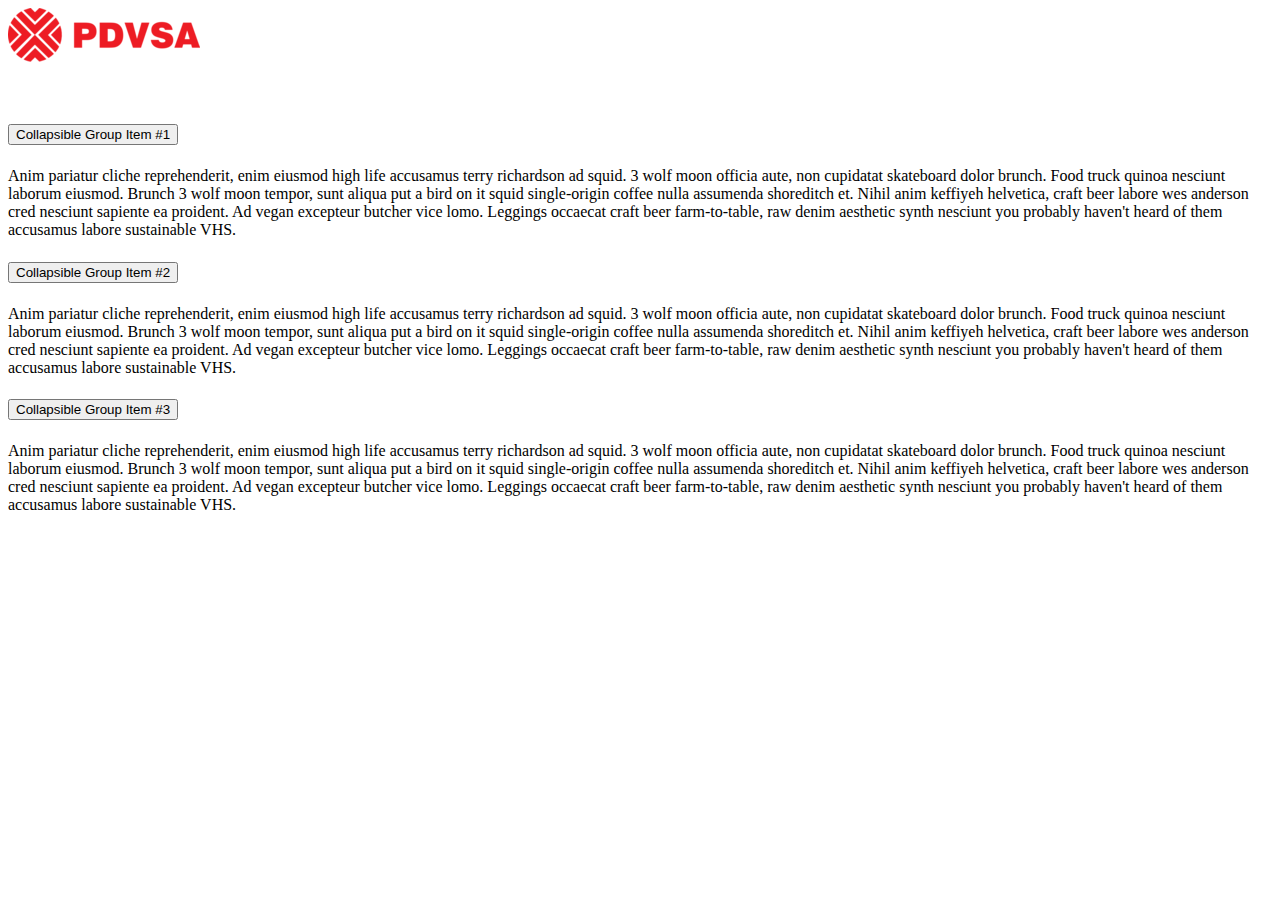
<file: alpuf.html>
<!DOCTYPE html>
<html lang="en">

<head>
    <meta charset="UTF-8">
    <meta http-equiv="X-UA-Compatible" content="IE=edge">
    <meta name="viewport" content="width=device-width, initial-scale=1.0">
    <link rel="stylesheet" href="https://cdn.jsdelivr.net/npm/bootstrap@4.1.3/dist/css/bootstrap.min.css"
        integrity="sha384-MCw98/SFnGE8fJT3GXwEOngsV7Zt27NXFoaoApmYm81iuXoPkFOJwJ8ERdknLPMO" crossorigin="anonymous">
    <title>Document</title>
</head>

<body>

    <nav class="navbar bg-body-tertiary">
        <div class="container-fluid">
            <a class="navbar-brand">
                <img src="./datosPozos/assets/pdvsa-logo.png" class="rounded mx-auto d-block" alt="" srcset="">
            </a>
        </div>
    </nav>
    <br>
    <br>
    <div class="container">
        <div class="accordion" id="accordionExample">
            <div class="card">
                <div class="card-header" id="headingOne">
                    <h5 class="mb-0">
                        <button class="btn btn-link" type="button" data-toggle="collapse" data-target="#collapseOne"
                            aria-expanded="true" aria-controls="collapseOne">
                            Collapsible Group Item #1
                        </button>
                    </h5>
                </div>

                <div id="collapseOne" class="collapse show" aria-labelledby="headingOne"
                    data-parent="#accordionExample">
                    <div class="card-body">
                        Anim pariatur cliche reprehenderit, enim eiusmod high life accusamus terry richardson ad squid.
                        3
                        wolf
                        moon officia aute, non cupidatat skateboard dolor brunch. Food truck quinoa nesciunt laborum
                        eiusmod.
                        Brunch 3 wolf moon tempor, sunt aliqua put a bird on it squid single-origin coffee nulla
                        assumenda
                        shoreditch et. Nihil anim keffiyeh helvetica, craft beer labore wes anderson cred nesciunt
                        sapiente
                        ea
                        proident. Ad vegan excepteur butcher vice lomo. Leggings occaecat craft beer farm-to-table, raw
                        denim
                        aesthetic synth nesciunt you probably haven't heard of them accusamus labore sustainable VHS.
                    </div>
                </div>
            </div>
            <div class="card">
                <div class="card-header" id="headingTwo">
                    <h5 class="mb-0">
                        <button class="btn btn-link collapsed" type="button" data-toggle="collapse"
                            data-target="#collapseTwo" aria-expanded="false" aria-controls="collapseTwo">
                            Collapsible Group Item #2
                        </button>
                    </h5>
                </div>
                <div id="collapseTwo" class="collapse" aria-labelledby="headingTwo" data-parent="#accordionExample">
                    <div class="card-body">
                        Anim pariatur cliche reprehenderit, enim eiusmod high life accusamus terry richardson ad squid.
                        3
                        wolf
                        moon officia aute, non cupidatat skateboard dolor brunch. Food truck quinoa nesciunt laborum
                        eiusmod.
                        Brunch 3 wolf moon tempor, sunt aliqua put a bird on it squid single-origin coffee nulla
                        assumenda
                        shoreditch et. Nihil anim keffiyeh helvetica, craft beer labore wes anderson cred nesciunt
                        sapiente
                        ea
                        proident. Ad vegan excepteur butcher vice lomo. Leggings occaecat craft beer farm-to-table, raw
                        denim
                        aesthetic synth nesciunt you probably haven't heard of them accusamus labore sustainable VHS.
                    </div>
                </div>
            </div>
            <div class="card">
                <div class="card-header" id="headingThree">
                    <h5 class="mb-0">
                        <button class="btn btn-link collapsed" type="button" data-toggle="collapse"
                            data-target="#collapseThree" aria-expanded="false" aria-controls="collapseThree">
                            Collapsible Group Item #3
                        </button>
                    </h5>
                </div>
                <div id="collapseThree" class="collapse" aria-labelledby="headingThree" data-parent="#accordionExample">
                    <div class="card-body">
                        Anim pariatur cliche reprehenderit, enim eiusmod high life accusamus terry richardson ad squid.
                        3
                        wolf
                        moon officia aute, non cupidatat skateboard dolor brunch. Food truck quinoa nesciunt laborum
                        eiusmod.
                        Brunch 3 wolf moon tempor, sunt aliqua put a bird on it squid single-origin coffee nulla
                        assumenda
                        shoreditch et. Nihil anim keffiyeh helvetica, craft beer labore wes anderson cred nesciunt
                        sapiente
                        ea
                        proident. Ad vegan excepteur butcher vice lomo. Leggings occaecat craft beer farm-to-table, raw
                        denim
                        aesthetic synth nesciunt you probably haven't heard of them accusamus labore sustainable VHS.
                    </div>
                </div>
            </div>
        </div>
    </div>





    <script src="https://code.jquery.com/jquery-3.3.1.slim.min.js"
        integrity="sha384-q8i/X+965DzO0rT7abK41JStQIAqVgRVzpbzo5smXKp4YfRvH+8abtTE1Pi6jizo"
        crossorigin="anonymous"></script>
    <script src="https://cdn.jsdelivr.net/npm/popper.js@1.14.3/dist/umd/popper.min.js"
        integrity="sha384-ZMP7rVo3mIykV+2+9J3UJ46jBk0WLaUAdn689aCwoqbBJiSnjAK/l8WvCWPIPm49"
        crossorigin="anonymous"></script>
    <script src="https://cdn.jsdelivr.net/npm/bootstrap@4.1.3/dist/js/bootstrap.min.js"
        integrity="sha384-ChfqqxuZUCnJSK3+MXmPNIyE6ZbWh2IMqE241rYiqJxyMiZ6OW/JmZQ5stwEULTy"
        crossorigin="anonymous"></script>
</body>

</html>
</file>
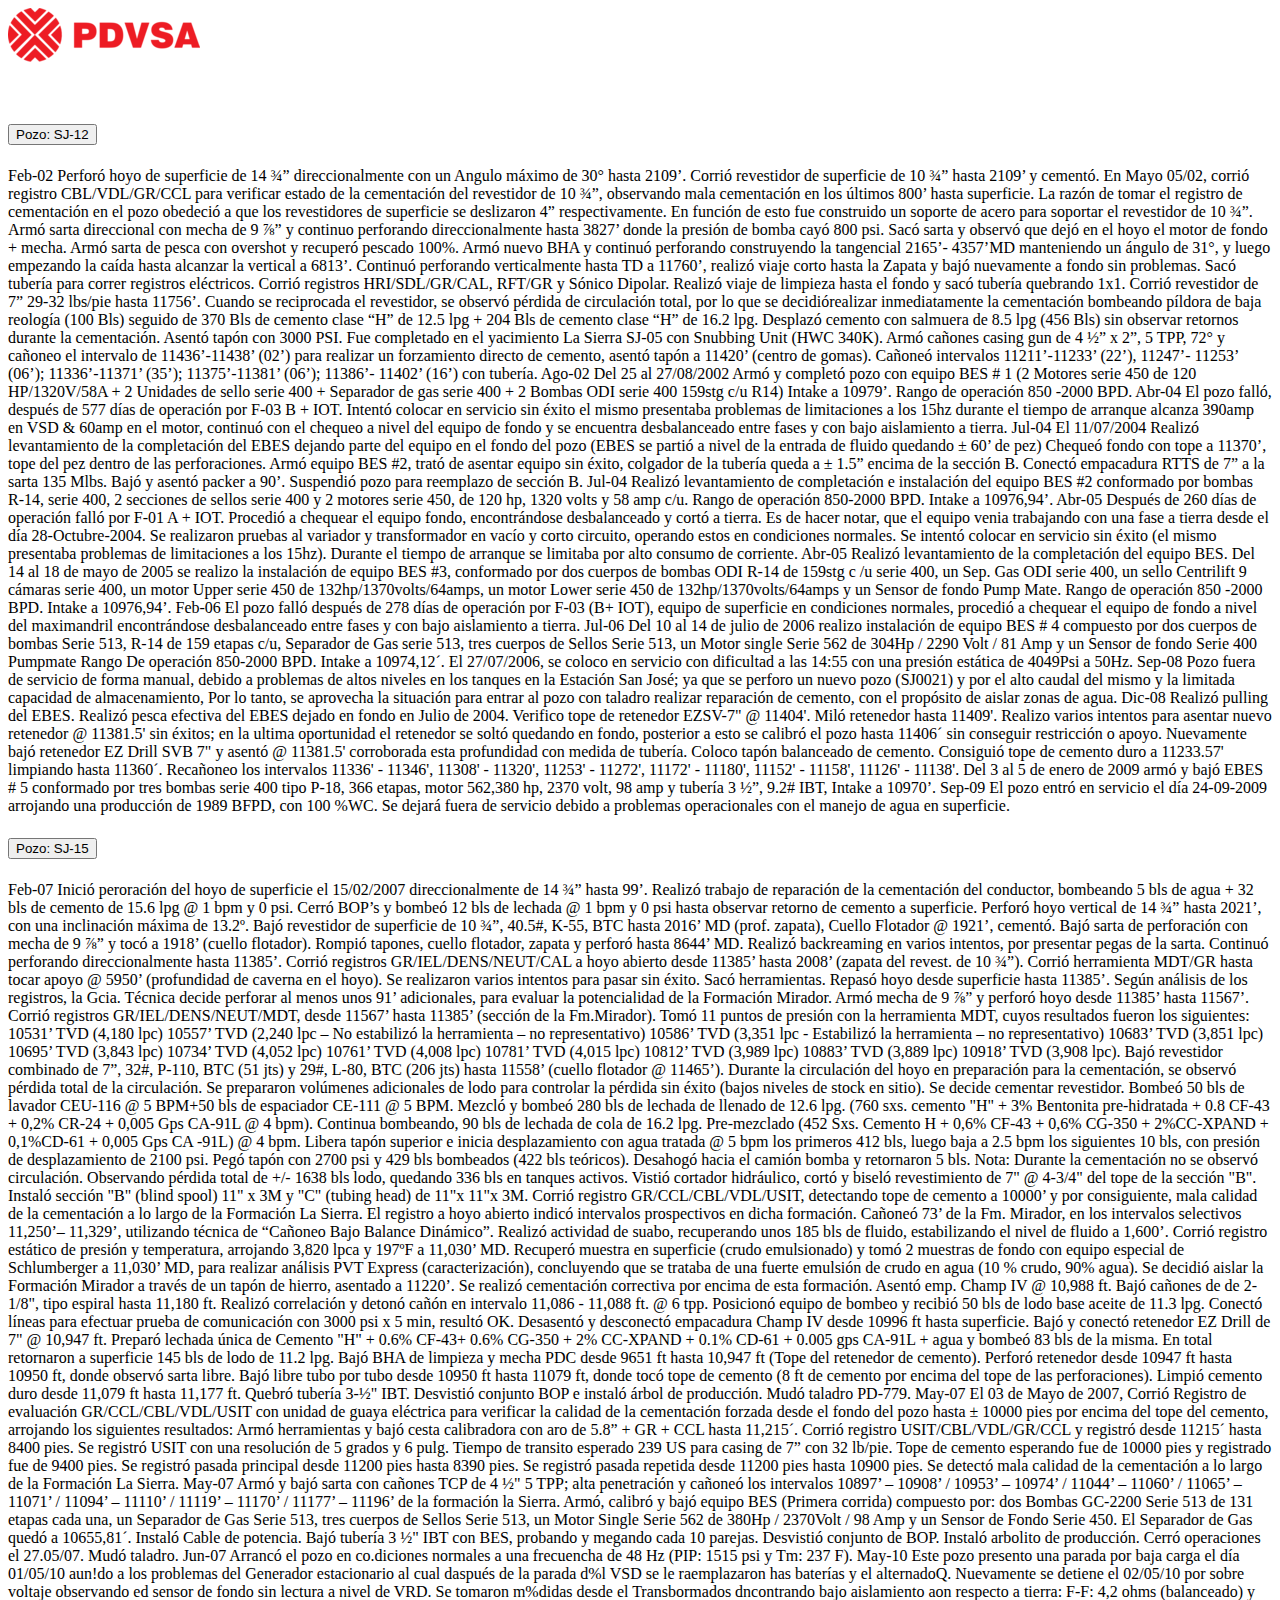
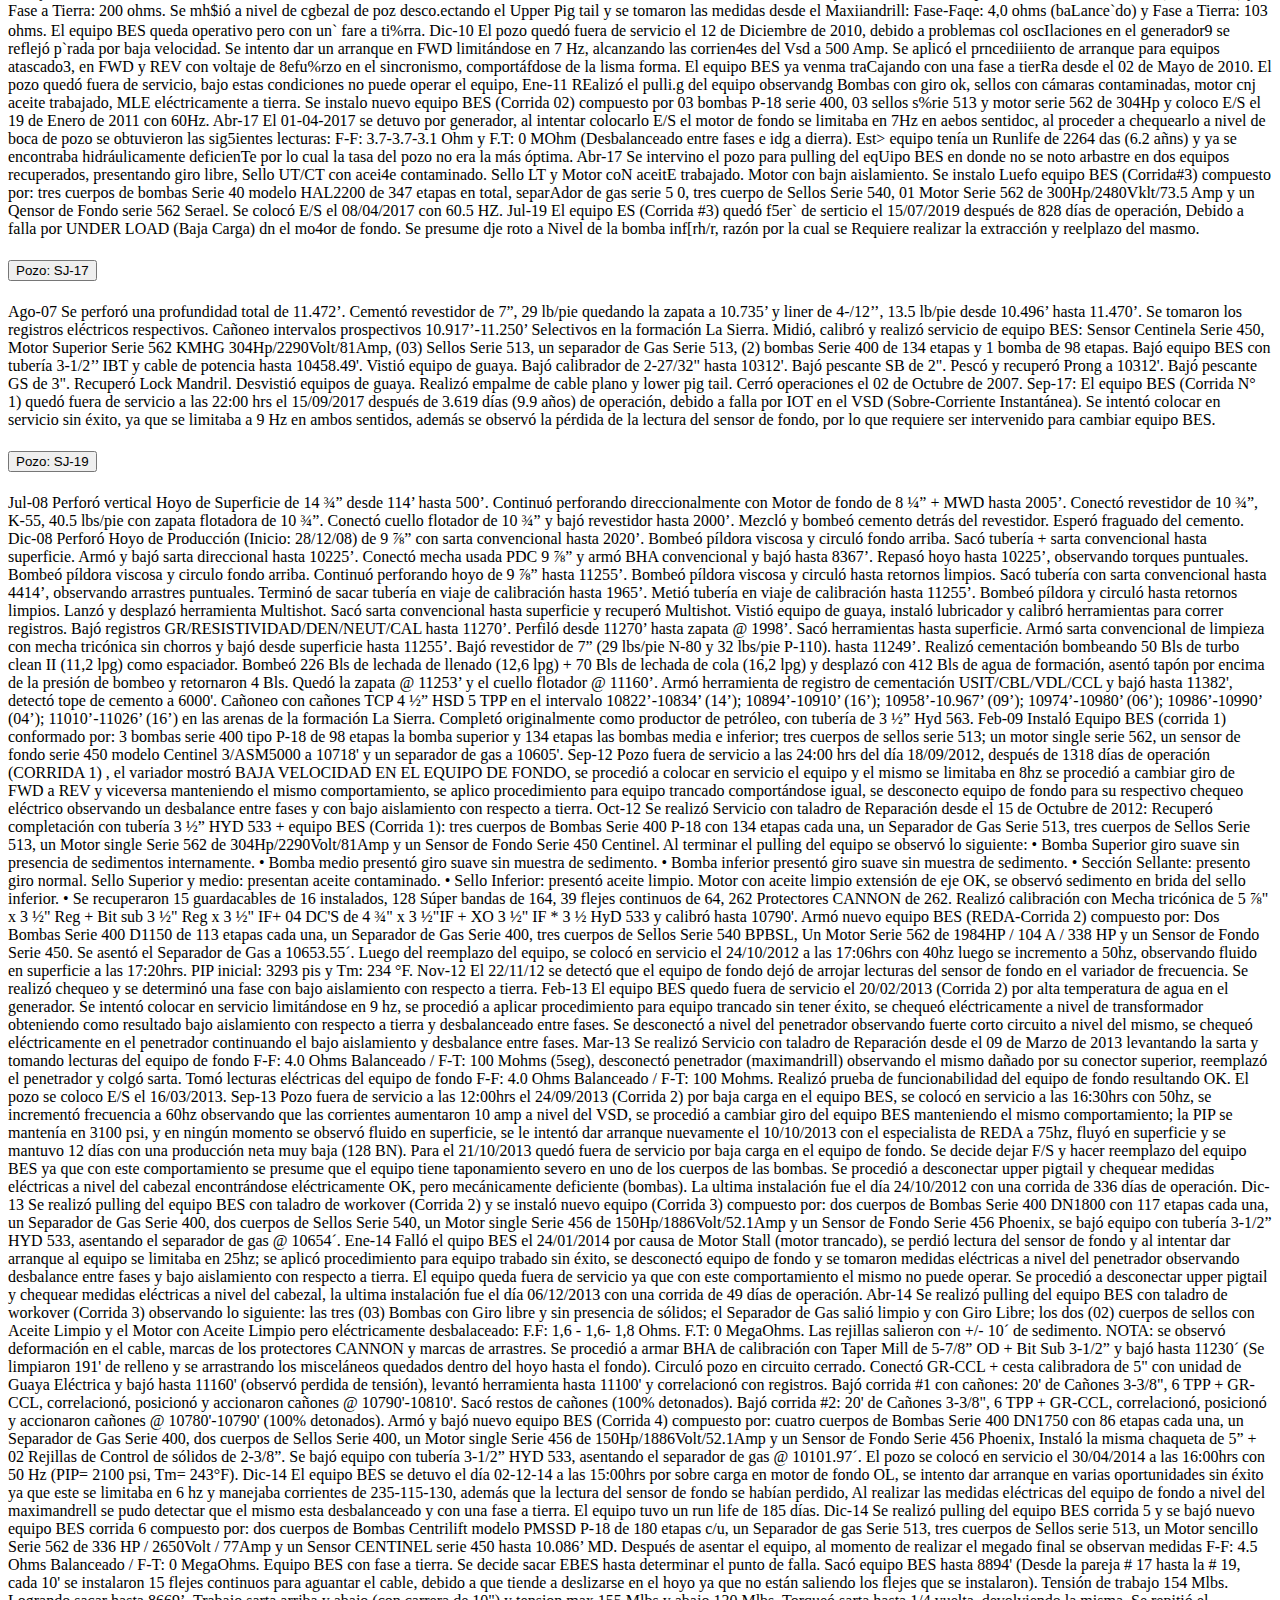
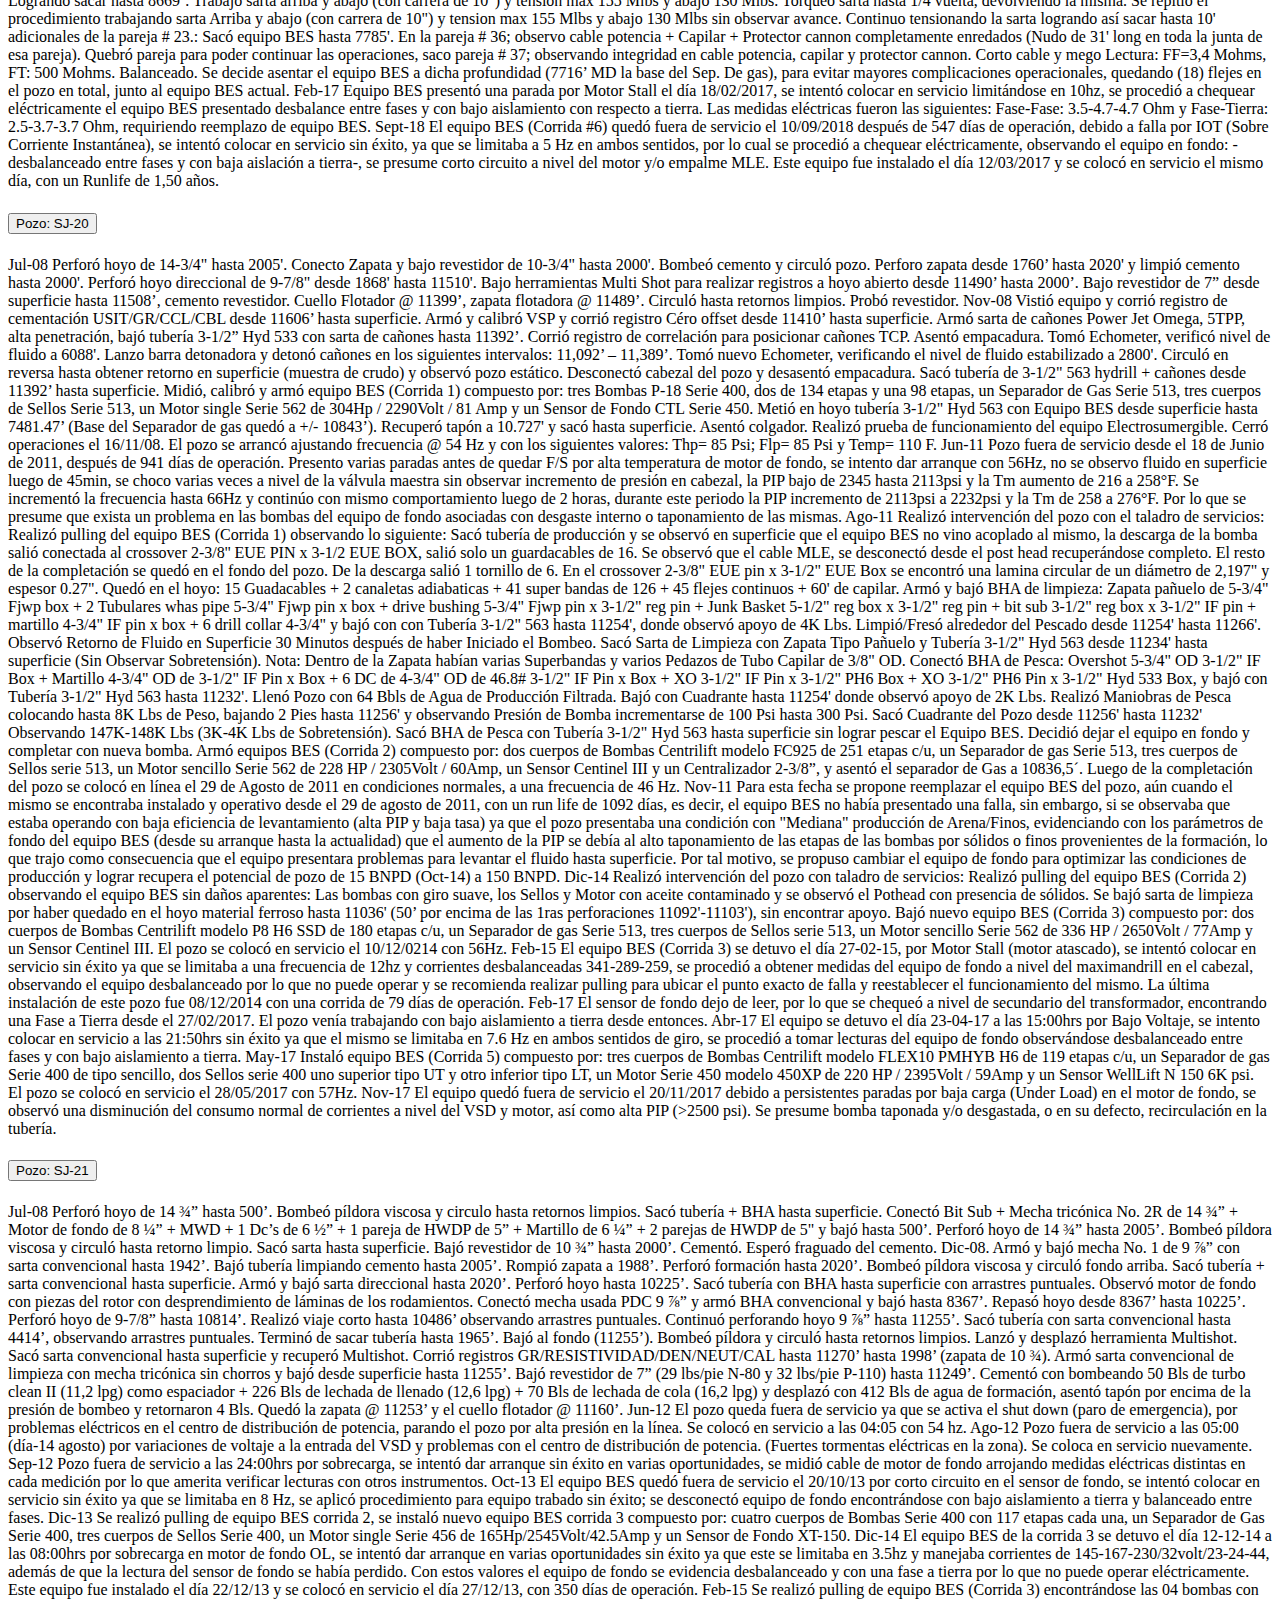
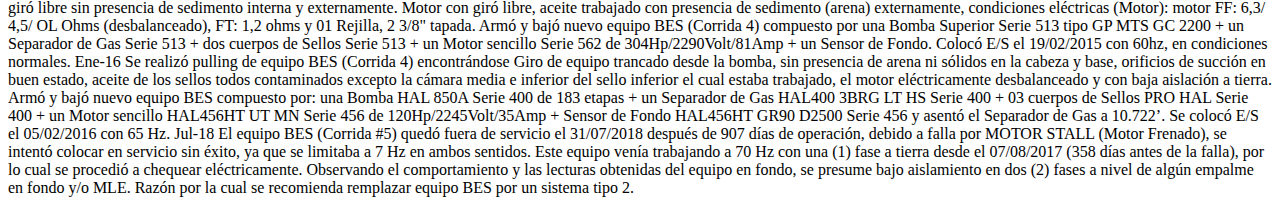
<file: sanjose.html>
<!DOCTYPE html>
<html lang="en">

<head>
    <meta charset="UTF-8">
    <meta http-equiv="X-UA-Compatible" content="IE=edge">
    <meta name="viewport" content="width=device-width, initial-scale=1.0">
    <link rel="stylesheet" href="https://cdn.jsdelivr.net/npm/bootstrap@4.1.3/dist/css/bootstrap.min.css"
        integrity="sha384-MCw98/SFnGE8fJT3GXwEOngsV7Zt27NXFoaoApmYm81iuXoPkFOJwJ8ERdknLPMO" crossorigin="anonymous">
    <title>San José</title>
</head>

<body>

    <nav class="navbar bg-body-tertiary">
        <div class="container-fluid">
            <a class="navbar-brand" href="index.php">
                <img src="./datosPozos/assets/pdvsa-logo.png" class="rounded mx-auto d-block" alt="" srcset="">
            </a>
        </div>
    </nav>
    <br>
    <br>
    <div class="container">
        <div class="accordion" id="accordionExample">
            <div class="card">
                <div class="card-header" id="headingOne">
                    <h5 class="mb-0">
                        <button class="btn btn-link" type="button" data-toggle="collapse" data-target="#collapseOne"
                            aria-expanded="true" aria-controls="collapseOne">
                            Pozo: SJ-12
                        </button>
                    </h5>
                </div>

                <div id="collapseOne" class="collapse show" aria-labelledby="headingOne"
                    data-parent="#accordionExample">
                    <div class="card-body">
                        Feb-02 Perforó hoyo de superficie de 14 ¾” direccionalmente con un Angulo máximo de 30° hasta
                        2109’. Corrió revestidor
                        de superficie de 10 ¾” hasta 2109’ y cementó. En Mayo 05/02, corrió registro CBL/VDL/GR/CCL para
                        verificar estado de la
                        cementación del revestidor de 10 ¾”, observando mala cementación en los últimos 800’ hasta
                        superficie. La razón de tomar
                        el registro de cementación en el pozo obedeció a que los revestidores de superficie se
                        deslizaron 4” respectivamente. En
                        función de esto fue construido un soporte de acero para soportar el revestidor de 10 ¾”. Armó
                        sarta direccional con
                        mecha de 9 ⅞” y continuo perforando direccionalmente hasta 3827’ donde la presión de bomba cayó
                        800 psi. Sacó sarta y
                        observó que dejó en el hoyo el motor de fondo + mecha. Armó sarta de pesca con overshot y
                        recuperó pescado 100%. Armó
                        nuevo BHA y continuó perforando construyendo la tangencial 2165’- 4357’MD manteniendo un ángulo
                        de 31°, y luego
                        empezando la caída hasta alcanzar la vertical a 6813’. Continuó perforando verticalmente hasta
                        TD a 11760’, realizó
                        viaje corto hasta la Zapata y bajó nuevamente a fondo sin problemas. Sacó tubería para correr
                        registros eléctricos.
                        Corrió registros HRI/SDL/GR/CAL, RFT/GR y Sónico Dipolar. Realizó viaje de limpieza hasta el
                        fondo y sacó tubería
                        quebrando 1x1. Corrió revestidor de 7” 29-32 lbs/pie hasta 11756’. Cuando se reciprocada el
                        revestidor, se observó
                        pérdida de circulación total, por lo que se decidiórealizar inmediatamente la cementación
                        bombeando píldora de baja reología (100 Bls) seguido de 370 Bls de cemento clase
                        “H” de 12.5 lpg + 204 Bls de cemento clase “H” de 16.2 lpg. Desplazó cemento con salmuera de 8.5
                        lpg (456 Bls) sin
                        observar retornos durante la cementación. Asentó tapón con 3000 PSI. Fue completado en el
                        yacimiento La Sierra SJ-05 con
                        Snubbing Unit (HWC 340K). Armó cañones casing gun de 4 ½” x 2”, 5 TPP, 72° y cañoneo el
                        intervalo de 11436’-11438’ (02’)
                        para realizar un forzamiento directo de cemento, asentó tapón a 11420’ (centro de gomas).
                        Cañoneó intervalos
                        11211’-11233’ (22’), 11247’- 11253’ (06’); 11336’-11371’ (35’); 11375’-11381’ (06’); 11386’-
                        11402’ (16’) con tubería.

                        Ago-02 Del 25 al 27/08/2002 Armó y completó pozo con equipo BES # 1 (2 Motores serie 450 de 120
                        HP/1320V/58A + 2
                        Unidades de sello serie 400 + Separador de gas serie 400 + 2 Bombas ODI serie 400 159stg c/u
                        R14) Intake a 10979’. Rango
                        de operación 850 -2000 BPD.

                        Abr-04 El pozo falló, después de 577 días de operación por F-03 B + IOT. Intentó colocar en
                        servicio sin éxito el mismo
                        presentaba problemas de limitaciones a los 15hz durante el tiempo de arranque alcanza 390amp en
                        VSD & 60amp en el motor,
                        continuó con el chequeo a nivel del equipo de fondo y se encuentra desbalanceado entre fases y
                        con bajo aislamiento a
                        tierra.

                        Jul-04 El 11/07/2004 Realizó levantamiento de la completación del EBES dejando parte del equipo
                        en el fondo del pozo
                        (EBES se partió a nivel de la entrada de fluido quedando ± 60’ de pez) Chequeó fondo con tope a
                        11370’, tope del pez
                        dentro de las perforaciones. Armó equipo BES #2, trató de asentar equipo sin éxito, colgador de
                        la tubería queda a ±
                        1.5” encima de la sección B. Conectó empacadura RTTS de 7” a la sarta 135 Mlbs. Bajó y asentó
                        packer a 90’. Suspendió
                        pozo para reemplazo de sección B.

                        Jul-04 Realizó levantamiento de completación e instalación del equipo BES #2 conformado por
                        bombas R-14, serie 400, 2
                        secciones de sellos serie 400 y 2 motores serie 450, de 120 hp, 1320 volts y 58 amp c/u. Rango
                        de operación 850-2000
                        BPD. Intake a 10976,94’.

                        Abr-05 Después de 260 días de operación falló por F-01 A + IOT. Procedió a chequear el equipo
                        fondo, encontrándose
                        desbalanceado y cortó a tierra. Es de hacer notar, que el equipo venia trabajando con una fase a
                        tierra desde el día 28-Octubre-2004. Se realizaron pruebas al variador y
                        transformador en vacío y corto circuito, operando estos en condiciones normales. Se intentó
                        colocar en servicio sin
                        éxito (el mismo presentaba problemas de limitaciones a los 15hz). Durante el tiempo de arranque
                        se limitaba por alto
                        consumo de corriente.

                        Abr-05 Realizó levantamiento de la completación del equipo BES. Del 14 al 18 de mayo de 2005 se
                        realizo la instalación
                        de equipo BES #3, conformado por dos cuerpos de bombas ODI R-14 de 159stg c /u serie 400, un
                        Sep. Gas ODI serie 400, un
                        sello Centrilift 9 cámaras serie 400, un motor Upper serie 450 de 132hp/1370volts/64amps, un
                        motor Lower serie 450 de
                        132hp/1370volts/64amps y un Sensor de fondo Pump Mate. Rango de operación 850 -2000 BPD. Intake
                        a 10976,94’.

                        Feb-06 El pozo falló después de 278 días de operación por F-03 (B+ IOT), equipo de superficie en
                        condiciones normales,
                        procedió a chequear el equipo de fondo a nivel del maximandril encontrándose desbalanceado entre
                        fases y con bajo
                        aislamiento a tierra.

                        Jul-06 Del 10 al 14 de julio de 2006 realizo instalación de equipo BES # 4 compuesto por dos
                        cuerpos de bombas Serie
                        513, R-14 de 159 etapas c/u, Separador de Gas serie 513, tres cuerpos de Sellos Serie 513, un
                        Motor single Serie 562 de
                        304Hp / 2290 Volt / 81 Amp y un Sensor de fondo Serie 400 Pumpmate Rango De operación 850-2000
                        BPD. Intake a 10974,12´.
                        El 27/07/2006, se coloco en servicio con dificultad a las 14:55 con una presión estática de
                        4049Psi a 50Hz.

                        Sep-08 Pozo fuera de servicio de forma manual, debido a problemas de altos niveles en los
                        tanques en la Estación San
                        José; ya que se perforo un nuevo pozo (SJ0021) y por el alto caudal del mismo y la limitada
                        capacidad de almacenamiento,
                        Por lo tanto, se aprovecha la situación para entrar al pozo con taladro realizar reparación de
                        cemento, con el propósito
                        de aislar zonas de agua.

                        Dic-08 Realizó pulling del EBES. Realizó pesca efectiva del EBES dejado en fondo en Julio de
                        2004. Verifico tope de
                        retenedor EZSV-7" @ 11404'. Miló retenedor hasta 11409'. Realizo varios intentos para asentar
                        nuevo retenedor @ 11381.5'
                        sin éxitos; en la ultima oportunidad el retenedor se soltó quedando en fondo, posterior a esto
                        se calibró el pozo hasta
                        11406´ sin conseguir restricción o apoyo. Nuevamente bajó retenedor EZ Drill SVB 7" y asentó @
                        11381.5' corroborada esta profundidad con medida de tubería. Coloco tapón balanceado de cemento.
                        Consiguió
                        tope de cemento duro a 11233.57' limpiando hasta 11360´. Recañoneo los intervalos 11336' -
                        11346', 11308' - 11320',
                        11253' - 11272', 11172' - 11180', 11152' - 11158', 11126' - 11138'. Del 3 al 5 de enero de 2009
                        armó y bajó EBES # 5
                        conformado por tres bombas serie 400 tipo P-18, 366 etapas, motor 562,380 hp, 2370 volt, 98 amp
                        y tubería 3 ½”, 9.2#
                        IBT, Intake a 10970’.

                        Sep-09 El pozo entró en servicio el día 24-09-2009 arrojando una producción de 1989 BFPD, con
                        100 %WC. Se dejará fuera
                        de servicio debido a problemas operacionales con el manejo de agua en superficie.

                    </div>
                </div>
            </div>
            <div class="card">
                <div class="card-header" id="headingTwo">
                    <h5 class="mb-0">
                        <button class="btn btn-link collapsed" type="button" data-toggle="collapse"
                            data-target="#collapseTwo" aria-expanded="false" aria-controls="collapseTwo">
                            Pozo: SJ-15
                        </button>
                    </h5>
                </div>
                <div id="collapseTwo" class="collapse" aria-labelledby="headingTwo" data-parent="#accordionExample">
                    <div class="card-body">
                        Feb-07 Inició peroración del hoyo de superficie el 15/02/2007 direccionalmente de 14 ¾” hasta
                        99’. Realizó trabajo de
                        reparación de la cementación del conductor, bombeando 5 bls de agua + 32 bls de cemento de 15.6
                        lpg @ 1 bpm y 0 psi.
                        Cerró BOP’s y bombeó 12 bls de lechada @ 1 bpm y 0 psi hasta observar retorno de cemento a
                        superficie. Perforó hoyo
                        vertical de 14 ¾” hasta 2021’, con una inclinación máxima de 13.2º. Bajó revestidor de
                        superficie de 10 ¾”, 40.5#, K-55,
                        BTC hasta 2016’ MD (prof. zapata), Cuello Flotador @ 1921’, cementó.

                        Bajó sarta de perforación con mecha de 9 ⅞” y tocó a 1918’ (cuello flotador). Rompió tapones,
                        cuello flotador, zapata y
                        perforó hasta 8644’ MD. Realizó backreaming en varios intentos, por presentar pegas de la sarta.
                        Continuó perforando
                        direccionalmente hasta 11385’. Corrió registros GR/IEL/DENS/NEUT/CAL a hoyo abierto desde 11385’
                        hasta 2008’ (zapata del
                        revest. de 10 ¾”). Corrió herramienta MDT/GR hasta tocar apoyo @ 5950’ (profundidad de caverna
                        en el hoyo). Se
                        realizaron varios intentos para pasar sin éxito. Sacó herramientas. Repasó hoyo desde superficie
                        hasta 11385’. Según
                        análisis de los registros, la Gcia. Técnica decide perforar al menos unos 91’ adicionales, para
                        evaluar la potencialidad
                        de la Formación Mirador. Armó mecha de 9 ⅞” y perforó hoyo desde 11385’ hasta 11567’. Corrió
                        registros
                        GR/IEL/DENS/NEUT/MDT, desde 11567’ hasta 11385’ (sección de la Fm.Mirador). Tomó 11 puntos de
                        presión con la herramienta
                        MDT, cuyos resultados fueron los siguientes:
                        10531’ TVD (4,180 lpc)

                        10557’ TVD (2,240 lpc – No estabilizó la herramienta – no representativo)

                        10586’ TVD (3,351 lpc - Estabilizó la herramienta – no representativo)

                        10683’ TVD (3,851 lpc)

                        10695’ TVD (3,843 lpc)

                        10734’ TVD (4,052 lpc)

                        10761’ TVD (4,008 lpc)

                        10781’ TVD (4,015 lpc)

                        10812’ TVD (3,989 lpc)

                        10883’ TVD (3,889 lpc)

                        10918’ TVD (3,908 lpc).

                        Bajó revestidor combinado de 7”, 32#, P-110, BTC (51 jts) y 29#, L-80, BTC (206 jts) hasta
                        11558’ (cuello flotador @
                        11465’). Durante la circulación del hoyo en preparación para la cementación, se observó pérdida
                        total de la circulación.
                        Se prepararon volúmenes adicionales de lodo para controlar la pérdida sin éxito (bajos niveles
                        de stock en sitio). Se
                        decide cementar revestidor. Bombeó 50 bls de lavador CEU-116 @ 5 BPM+50 bls de espaciador CE-111
                        @ 5 BPM. Mezcló y
                        bombeó 280 bls de lechada de llenado de 12.6 lpg. (760 sxs. cemento "H" + 3% Bentonita
                        pre-hidratada + 0.8 CF-43 + 0,2%
                        CR-24 + 0,005 Gps CA-91L @ 4 bpm). Continua bombeando, 90 bls de lechada de cola de 16.2 lpg.
                        Pre-mezclado (452 Sxs.
                        Cemento H + 0,6% CF-43 + 0,6% CG-350 + 2%CC-XPAND + 0,1%CD-61 + 0,005 Gps CA -91L) @ 4 bpm.
                        Libera tapón superior e
                        inicia desplazamiento con agua tratada @ 5 bpm los primeros 412 bls, luego baja a 2.5 bpm los
                        siguientes 10 bls, con
                        presión de desplazamiento de 2100 psi. Pegó tapón con 2700 psi y 429 bls bombeados (422 bls
                        teóricos). Desahogó hacia el
                        camión bomba y retornaron 5 bls. Nota: Durante la cementación no se observó circulación.
                        Observando pérdida total de +/-
                        1638 bls lodo, quedando 336 bls en tanques activos. Vistió cortador hidráulico, cortó y biseló
                        revestimiento de 7" @
                        4-3/4" del tope de la sección "B". Instaló sección "B" (blind spool) 11" x 3M y "C" (tubing
                        head) de 11"x 11"x 3M.
                        Corrió registro GR/CCL/CBL/VDL/USIT, detectando tope de cemento a 10000’ y por consiguiente,
                        mala calidad de la
                        cementación a lo largo de la Formación La Sierra. El registro a hoyo abierto indicó intervalos
                        prospectivos en dicha
                        formación. Cañoneó 73’ de la Fm. Mirador, en los intervalos selectivos 11,250’– 11,329’,
                        utilizando técnica de “Cañoneo
                        Bajo Balance Dinámico”. Realizó actividad de suabo, recuperando unos 185 bls de fluido,
                        estabilizando el nivel de fluido
                        a 1,600’. Corrió registro estático de presión y temperatura, arrojando 3,820 lpca y 197ºF a
                        11,030’ MD. Recuperó muestra
                        en superficie (crudo emulsionado) y tomó 2 muestras de fondo con equipo especial de Schlumberger
                        a 11,030’ MD, para
                        realizar análisis PVT Express (caracterización), concluyendo que se trataba de una fuerte
                        emulsión de crudo en agua (10
                        % crudo, 90% agua). Se decidió aislar la Formación Mirador a través de un tapón de hierro,
                        asentado a 11220’. Se realizó
                        cementación correctiva por encima de esta formación. Asentó emp. Champ IV @ 10,988 ft. Bajó
                        cañones de de 2-1/8", tipo
                        espiral hasta 11,180 ft. Realizó correlación y detonó cañón en intervalo 11,086 - 11,088 ft. @ 6
                        tpp. Posicionó equipo
                        de bombeo y recibió 50 bls de lodo base aceite de 11.3 lpg. Conectó líneas para efectuar prueba
                        de comunicación con 3000
                        psi x 5 min, resultó OK. Desasentó y desconectó empacadura Champ IV desde 10996 ft hasta
                        superficie. Bajó y conectó
                        retenedor EZ Drill de 7" @ 10,947 ft. Preparó lechada única de Cemento "H" + 0.6% CF-43+ 0.6%
                        CG-350 + 2% CC-XPAND +
                        0.1% CD-61 + 0.005 gps CA-91L + agua y bombeó 83 bls de la misma. En total retornaron a
                        superficie 145 bls de lodo de
                        11.2 lpg. Bajó BHA de limpieza y mecha PDC desde 9651 ft hasta 10,947 ft (Tope del retenedor de
                        cemento). Perforó
                        retenedor desde 10947 ft hasta 10950 ft, donde observó sarta libre. Bajó libre tubo por tubo
                        desde 10950 ft hasta 11079
                        ft, donde tocó tope de cemento (8 ft de cemento por encima del tope de las perforaciones).
                        Limpió cemento duro desde
                        11,079 ft hasta 11,177 ft. Quebró tubería 3-½" IBT. Desvistió conjunto BOP e instaló árbol de
                        producción. Mudó taladro
                        PD-779.

                        May-07 El 03 de Mayo de 2007, Corrió Registro de evaluación GR/CCL/CBL/VDL/USIT con unidad de
                        guaya eléctrica para
                        verificar la calidad de la cementación forzada desde el fondo del pozo hasta ± 10000 pies por
                        encima del tope del
                        cemento, arrojando los siguientes resultados: Armó herramientas y bajó cesta calibradora con aro
                        de 5.8” + GR + CCL
                        hasta 11,215´. Corrió registro USIT/CBL/VDL/GR/CCL y registró desde 11215´ hasta 8400 pies. Se
                        registró USIT con una
                        resolución de 5 grados y 6 pulg. Tiempo de transito esperado 239 US para casing de 7” con 32
                        lb/pie. Tope de cemento
                        esperando fue de 10000 pies y registrado fue de 9400 pies. Se registró pasada principal desde
                        11200 pies hasta 8390
                        pies. Se registró pasada repetida desde 11200 pies hasta 10900 pies. Se detectó mala calidad de
                        la cementación a lo
                        largo de la Formación La Sierra.

                        May-07 Armó y bajó sarta con cañones TCP de 4 ½" 5 TPP; alta penetración y cañoneó los
                        intervalos 10897’ – 10908’ /
                        10953’ – 10974’ / 11044’ – 11060’ / 11065’ – 11071’ / 11094’ – 11110’ / 11119’ – 11170’ / 11177’
                        – 11196’ de la
                        formación la Sierra. Armó, calibró y bajó equipo BES (Primera corrida) compuesto por: dos Bombas
                        GC-2200 Serie 513 de
                        131 etapas cada una, un Separador de Gas Serie 513, tres cuerpos de Sellos Serie 513, un Motor
                        Single Serie 562 de 380Hp
                        / 2370Volt / 98 Amp y un Sensor de Fondo Serie 450. El Separador de Gas quedó a 10655,81´.
                        Instaló Cable de potencia.
                        Bajó tubería 3 ½" IBT con BES, probando y megando cada 10 parejas. Desvistió conjunto de BOP.
                        Instaló arbolito de
                        producción. Cerró operaciones el 27.05/07. Mudó taladro.

                        Jun-07 Arrancó el pozo en co.diciones normales a una frecuencha de 48 Hz (PIP: 1515 psi y Tm:
                        237 F).
                        May-10 Este pozo presento una parada por baja carga el día 01/05/10 aun!do a los problemas del
                        Generador estacionario al
                        cual daspués de la parada d%l VSD se le raemplazaron has baterías y el alternadoQ. Nuevamente se
                        detiene el 02/05/10 por
                        sobre voltaje observando ed sensor de fondo sin lectura a nivel de VRD. Se tomaron m%didas desde
                        el Transbormados
                        dncontrando bajo aislamiento aon respecto a tierra: F-F: 4,2 ohms (balanceado) y Fase a Tierra:
                        200 ohms. Se mh$ió a
                        nivel de cgbezal de poz desco.ectando el Upper Pig tail y se tomaron las medidas desde el
                        Maxiiandrill: Fase-Faqe: 4,0
                        ohms (baLance`do) y Fase a Tierra: 103 ohms. El equipo BES queda operativo pero con un` fare a
                        ti%rra.

                        Dic-10 El pozo quedó fuera de servicio el 12 de Diciembre de 2010, debido a problemas col
                        oscIlaciones en el generador9
                        se reflejó p`rada por baja velocidad. Se intento dar un arranque en FWD limitándose en 7 Hz,
                        alcanzando las corrien4es
                        del Vsd a 500 Amp. Se aplicó el prncediiiento de arranque para equipos atascado3, en FWD y REV
                        con voltaje de 8efu%rzo
                        en el sincronismo, comportáfdose de la lisma forma. El equipo BES ya venma traCajando con una
                        fase a tierRa desde el 02
                        de Mayo de 2010. El pozo quedó fuera de servicio, bajo estas condiciones no puede operar el
                        equipo,
                        Ene-11 REalizó el pulli.g del equipo observandg Bombas con giro ok, sellos con cámaras
                        contaminadas, motor cnj aceite
                        trabajado, MLE eléctricamente a tierra. Se instalo nuevo equipo BES (Corrida 02) compuesto por
                        03 bombas P-18 serie 400,
                        03 sellos s%rie 513 y motor serie 562 de 304Hp y coloco E/S el 19 de Enero de 2011 con 60Hz.

                        Abr-17 El 01-04-2017 se detuvo por generador, al intentar colocarlo E/S el motor de fondo se
                        limitaba en 7Hz en aebos
                        sentidoc, al proceder a chequearlo a nivel de boca de pozo se obtuvieron las sig5ientes
                        lecturas: F-F: 3.7-3.7-3.1 Ohm y
                        F.T: 0 MOhm (Desbalanceado entre fases e idg a dierra). Est> equipo tenía un Runlife de 2264
                        d­as (6.2 añns) y ya se
                        encontraba hidráulicamente deficienTe por lo cual la tasa del pozo no era la más óptima.

                        Abr-17 Se intervino el pozo para pulling del eqUipo BES en donde no se noto arbastre en dos
                        equipos recuperados,
                        presentando giro libre, Sello UT/CT con acei4e contaminado. Sello LT y Motor coN aceitE
                        trabajado. Motor con bajn
                        aislamiento. Se instalo Luefo equipo BES (Corrida#3) compuesto por: tres cuerpos de bombas Serie
                        40 modelo HAL2200 de
                        347 etapas en total, separAdor de gas serie 5 0, tres cuerpo de Sellos Serie 540, 01 Motor Serie
                        562 de
                        300Hp/2480Vklt/73.5 Amp y un Qensor de Fondo serie 562 Serael. Se colocó E/S el 08/04/2017 con
                        60.5 HZ.

                        Jul-19 El equipo ES (Corrida #3) quedó f5er` de serticio el 15/07/2019 después de 828 días de
                        operación, Debido a falla
                        por UNDER LOAD (Baja Carga) dn el mo4or de fondo. Se presume dje roto a Nivel de la bomba
                        inf[rh/r, razón por la cual se
                        Requiere realizar la extracción y reelplazo del masmo.

                    </div>
                </div>
            </div>
            <div class="card">
                <div class="card-header" id="headingThree">
                    <h5 class="mb-0">
                        <button class="btn btn-link collapsed" type="button" data-toggle="collapse"
                            data-target="#collapseThree" aria-expanded="false" aria-controls="collapseThree">
                            Pozo: SJ-17
                        </button>
                    </h5>
                </div>
                <div id="collapseThree" class="collapse" aria-labelledby="headingThree" data-parent="#accordionExample">
                    <div class="card-body">
                        Ago-07 Se perforó una profundidad total de 11.472’. Cementó revestidor de 7”, 29 lb/pie quedando
                        la zapata a 10.735’ y
                        liner de 4-/12’’, 13.5 lb/pie desde 10.496’ hasta 11.470’. Se tomaron los registros eléctricos
                        respectivos. Cañoneo
                        intervalos prospectivos 10.917’-11.250’ Selectivos en la formación La Sierra. Midió, calibró y
                        realizó servicio de
                        equipo BES: Sensor Centinela Serie 450, Motor Superior Serie 562 KMHG 304Hp/2290Volt/81Amp, (03)
                        Sellos Serie 513, un
                        separador de Gas Serie 513, (2) bombas Serie 400 de 134 etapas y 1 bomba de 98 etapas. Bajó
                        equipo BES con tubería
                        3-1/2’’ IBT y cable de potencia hasta 10458.49'. Vistió equipo de guaya. Bajó calibrador de
                        2-27/32" hasta 10312'. Bajó
                        pescante SB de 2". Pescó y recuperó Prong a 10312'. Bajó pescante GS de 3". Recuperó Lock
                        Mandril. Desvistió equipos de
                        guaya. Realizó empalme de cable plano y lower pig tail. Cerró operaciones el 02 de Octubre de
                        2007.

                        Sep-17: El equipo BES (Corrida N° 1) quedó fuera de servicio a las 22:00 hrs el 15/09/2017
                        después de 3.619 días (9.9
                        años) de operación, debido a falla por IOT en el VSD (Sobre-Corriente Instantánea). Se intentó
                        colocar en servicio sin
                        éxito, ya que se limitaba a 9 Hz en ambos sentidos, además se observó la pérdida de la lectura
                        del sensor de fondo, por
                        lo que requiere ser intervenido para cambiar equipo BES.

                    </div>
                </div>
            </div>
            <div class="card">
                <div class="card-header" id="headingFour">
                    <h5 class="mb-0">
                        <button class="btn btn-link collapsed" type="button" data-toggle="collapse"
                            data-target="#collapseFour" aria-expanded="false" aria-controls="collapseFour">
                            Pozo: SJ-19
                        </button>
                    </h5>
                </div>
                <div id="collapseFour" class="collapse" aria-labelledby="headingFour" data-parent="#accordionExample">
                    <div class="card-body">
                        <p>Jul-08 Perforó vertical Hoyo de Superficie de 14 ¾” desde 114’ hasta 500’. Continuó
                            perforando direccionalmente con
                            Motor de fondo de 8 ¼” + MWD hasta 2005’. Conectó revestidor de 10 ¾”, K-55, 40.5 lbs/pie
                            con zapata flotadora de 10 ¾”.
                            Conectó cuello flotador de 10 ¾” y bajó revestidor hasta 2000’. Mezcló y bombeó cemento
                            detrás del revestidor. Esperó
                            fraguado del cemento.

                            Dic-08 Perforó Hoyo de Producción (Inicio: 28/12/08) de 9 ⅞” con sarta convencional hasta
                            2020’. Bombeó píldora viscosa
                            y circuló fondo arriba. Sacó tubería + sarta convencional hasta superficie. Armó y bajó
                            sarta direccional hasta 10225’.
                            Conectó mecha usada PDC 9 ⅞” y armó BHA convencional y bajó hasta 8367’. Repasó hoyo hasta
                            10225’, observando torques
                            puntuales. Bombeó píldora viscosa y circulo fondo arriba. Continuó perforando hoyo de 9 ⅞”
                            hasta 11255’. Bombeó píldora
                            viscosa y circuló hasta retornos limpios. Sacó tubería con sarta convencional hasta 4414’,
                            observando arrastres
                            puntuales. Terminó de sacar tubería en viaje de calibración hasta 1965’. Metió tubería en
                            viaje de calibración hasta
                            11255’. Bombeó píldora y circuló hasta retornos limpios. Lanzó y desplazó herramienta
                            Multishot. Sacó sarta convencional
                            hasta superficie y recuperó Multishot. Vistió equipo de guaya, instaló lubricador y calibró
                            herramientas para correr
                            registros. Bajó registros GR/RESISTIVIDAD/DEN/NEUT/CAL hasta 11270’. Perfiló desde 11270’
                            hasta zapata @ 1998’. Sacó
                            herramientas hasta superficie. Armó sarta convencional de limpieza con mecha tricónica sin
                            chorros y bajó desde
                            superficie hasta 11255’. Bajó revestidor de 7” (29 lbs/pie N-80 y 32 lbs/pie P-110). hasta
                            11249’. Realizó cementación
                            bombeando 50 Bls de turbo clean II (11,2 lpg) como espaciador. Bombeó 226 Bls de lechada de
                            llenado (12,6 lpg) + 70 Bls
                            de lechada de cola (16,2 lpg) y desplazó con 412 Bls de agua de formación, asentó tapón por
                            encima de la presión de
                            bombeo y retornaron 4 Bls. Quedó la zapata @ 11253’ y el cuello flotador @ 11160’. Armó
                            herramienta de registro de
                            cementación USIT/CBL/VDL/CCL y bajó hasta 11382', detectó tope de cemento a 6000'. Cañoneo
                            con cañones TCP 4 ½” HSD 5
                            TPP en el intervalo 10822’-10834’ (14’); 10894’-10910’ (16’); 10958’-10.967’ (09’);
                            10974’-10980’ (06’); 10986’-10990’
                            (04’); 11010’-11026’ (16’) en las arenas de la formación La Sierra. Completó originalmente
                            como productor de petróleo,
                            con tubería de 3 ½” Hyd 563.

                            Feb-09 Instaló Equipo BES (corrida 1) conformado por: 3 bombas serie 400 tipo P-18 de 98
                            etapas la bomba superior y 134
                            etapas las bombas media e inferior; tres cuerpos de sellos serie 513; un motor single serie
                            562, un sensor de fondo
                            serie 450 modelo Centinel 3/ASM5000 a 10718' y un separador de gas a 10605'.

                            Sep-12 Pozo fuera de servicio a las 24:00 hrs del día 18/09/2012, después de 1318 días de
                            operación (CORRIDA 1) , el
                            variador mostró BAJA VELOCIDAD EN EL EQUIPO DE FONDO, se procedió a colocar en servicio el
                            equipo y el mismo se limitaba
                            en 8hz se procedió a cambiar giro de FWD a REV y viceversa manteniendo el mismo
                            comportamiento, se aplico procedimiento
                            para equipo trancado comportándose igual, se desconecto equipo de fondo para su respectivo
                            chequeo eléctrico observando
                            un desbalance entre fases y con bajo aislamiento con respecto a tierra.

                            Oct-12 Se realizó Servicio con taladro de Reparación desde el 15 de Octubre de 2012:
                            Recuperó completación con tubería 3
                            ½” HYD 533 + equipo BES (Corrida 1): tres cuerpos de Bombas Serie 400 P-18 con 134 etapas
                            cada una, un Separador de Gas
                            Serie 513, tres cuerpos de Sellos Serie 513, un Motor single Serie 562 de
                            304Hp/2290Volt/81Amp y un Sensor de Fondo
                            Serie 450 Centinel. Al terminar el pulling del equipo se observó lo siguiente:

                            • Bomba Superior giro suave sin presencia de sedimentos internamente.

                            • Bomba medio presentó giro suave sin muestra de sedimento.

                            • Bomba inferior presentó giro suave sin muestra de sedimento.

                            • Sección Sellante: presento giro normal. Sello Superior y medio: presentan aceite
                            contaminado.

                            • Sello Inferior: presentó aceite limpio. Motor con aceite limpio extensión de eje OK, se
                            observó sedimento en brida del
                            sello inferior.

                            • Se recuperaron 15 guardacables de 16 instalados, 128 Súper bandas de 164, 39 flejes
                            continuos de 64, 262 Protectores
                            CANNON de 262.

                            Realizó calibración con Mecha tricónica de 5 ⅞" x 3 ½" Reg + Bit sub 3 ½" Reg x 3 ½" IF+ 04
                            DC'S de 4 ¾" x 3 ½"IF + XO 3
                            ½" IF * 3 ½ HyD 533 y calibró hasta 10790'. Armó nuevo equipo BES (REDA-Corrida 2) compuesto
                            por: Dos Bombas Serie 400
                            D1150 de 113 etapas cada una, un Separador de Gas Serie 400, tres cuerpos de Sellos Serie
                            540 BPBSL, Un Motor Serie 562
                            de 1984HP / 104 A / 338 HP y un Sensor de Fondo Serie 450. Se asentó el Separador de Gas a
                            10653.55´. Luego del
                            reemplazo del equipo, se colocó en servicio el 24/10/2012 a las 17:06hrs con 40hz luego se
                            incremento a 50hz, observando
                            fluido en superficie a las 17:20hrs. PIP inicial: 3293 pis y Tm: 234 °F.

                            Nov-12 El 22/11/12 se detectó que el equipo de fondo dejó de arrojar lecturas del sensor de
                            fondo en el variador de
                            frecuencia. Se realizó chequeo y se determinó una fase con bajo aislamiento con respecto a
                            tierra.

                            Feb-13 El equipo BES quedo fuera de servicio el 20/02/2013 (Corrida 2) por alta temperatura
                            de agua en el generador. Se
                            intentó colocar en servicio limitándose en 9 hz, se procedió a aplicar procedimiento para
                            equipo trancado sin tener
                            éxito, se chequeó eléctricamente a nivel de transformador obteniendo como resultado bajo
                            aislamiento con respecto a
                            tierra y desbalanceado entre fases. Se desconectó a nivel del penetrador observando fuerte
                            corto circuito a nivel del
                            mismo, se chequeó eléctricamente en el penetrador continuando el bajo aislamiento y
                            desbalance entre fases.

                            Mar-13 Se realizó Servicio con taladro de Reparación desde el 09 de Marzo de 2013 levantando
                            la sarta y tomando lecturas
                            del equipo de fondo F-F: 4.0 Ohms Balanceado / F-T: 100 Mohms (5seg), desconectó penetrador
                            (maximandrill) observando el
                            mismo dañado por su conector superior, reemplazó el penetrador y colgó sarta. Tomó lecturas
                            eléctricas del equipo de
                            fondo F-F: 4.0 Ohms Balanceado / F-T: 100 Mohms. Realizó prueba de funcionabilidad del
                            equipo de fondo resultando OK. El
                            pozo se coloco E/S el 16/03/2013.

                            Sep-13 Pozo fuera de servicio a las 12:00hrs el 24/09/2013 (Corrida 2) por baja carga en el
                            equipo BES, se colocó en
                            servicio a las 16:30hrs con 50hz, se incrementó frecuencia a 60hz observando que las
                            corrientes aumentaron 10 amp a
                            nivel del VSD, se procedió a cambiar giro del equipo BES manteniendo el mismo
                            comportamiento; la PIP se mantenía en 3100
                            psi, y en ningún momento se observó fluido en superficie, se le intentó dar arranque
                            nuevamente el 10/10/2013 con el
                            especialista de REDA a 75hz, fluyó en superficie y se mantuvo 12 días con una producción
                            neta muy baja (128 BN). Para el
                            21/10/2013 quedó fuera de servicio por baja carga en el equipo de fondo. Se decide dejar F/S
                            y hacer reemplazo del
                            equipo BES ya que con este comportamiento se presume que el equipo tiene taponamiento severo
                            en uno de los cuerpos de
                            las bombas. Se procedió a desconectar upper pigtail y chequear medidas eléctricas a nivel
                            del cabezal encontrándose
                            eléctricamente OK, pero mecánicamente deficiente (bombas). La ultima instalación fue el día
                            24/10/2012 con una corrida
                            de 336 días de operación.

                            Dic-13 Se realizó pulling del equipo BES con taladro de workover (Corrida 2) y se instaló
                            nuevo equipo (Corrida 3)
                            compuesto por: dos cuerpos de Bombas Serie 400 DN1800 con 117 etapas cada una, un Separador
                            de Gas Serie 400, dos
                            cuerpos de Sellos Serie 540, un Motor single Serie 456 de 150Hp/1886Volt/52.1Amp y un Sensor
                            de Fondo Serie 456 Phoenix,
                            se bajó equipo con tubería 3-1/2” HYD 533, asentando el separador de gas @ 10654´.

                            Ene-14 Falló el quipo BES el 24/01/2014 por causa de Motor Stall (motor trancado), se perdió
                            lectura del sensor de fondo
                            y al intentar dar arranque al equipo se limitaba en 25hz; se aplicó procedimiento para
                            equipo trabado sin éxito, se
                            desconectó equipo de fondo y se tomaron medidas eléctricas a nivel del penetrador observando
                            desbalance entre fases y
                            bajo aislamiento con respecto a tierra. El equipo queda fuera de servicio ya que con este
                            comportamiento el mismo no
                            puede operar. Se procedió a desconectar upper pigtail y chequear medidas eléctricas a nivel
                            del cabezal, la ultima
                            instalación fue el día 06/12/2013 con una corrida de 49 días de operación.

                            Abr-14 Se realizó pulling del equipo BES con taladro de workover (Corrida 3) observando lo
                            siguiente: las tres (03)
                            Bombas con Giro libre y sin presencia de sólidos; el Separador de Gas salió limpio y con
                            Giro Libre; los dos (02)
                            cuerpos de sellos con Aceite Limpio y el Motor con Aceite Limpio pero eléctricamente
                            desbalaceado: F.F: 1,6 - 1,6- 1,8
                            Ohms. F.T: 0 MegaOhms. Las rejillas salieron con +/- 10´ de sedimento. NOTA: se observó
                            deformación en el cable, marcas
                            de los protectores CANNON y marcas de arrastres. Se procedió a armar BHA de calibración con
                            Taper Mill de 5-7/8” OD +
                            Bit Sub 3-1/2” y bajó hasta 11230´ (Se limpiaron 191' de relleno y se arrastrando los
                            misceláneos quedados dentro del
                            hoyo hasta el fondo). Circuló pozo en circuito cerrado. Conectó GR-CCL + cesta calibradora
                            de 5" con unidad de Guaya
                            Eléctrica y bajó hasta 11160' (observó perdida de tensión), levantó herramienta hasta 11100'
                            y correlacionó con
                            registros. Bajó corrida #1 con cañones: 20' de Cañones 3-3/8", 6 TPP + GR-CCL, correlacionó,
                            posicionó y accionaron
                            cañones @ 10790'-10810'. Sacó restos de cañones (100% detonados). Bajó corrida #2: 20' de
                            Cañones 3-3/8", 6 TPP +
                            GR-CCL, correlacionó, posicionó y accionaron cañones @ 10780'-10790' (100% detonados). Armó
                            y bajó nuevo equipo BES
                            (Corrida 4) compuesto por: cuatro cuerpos de Bombas Serie 400 DN1750 con 86 etapas cada una,
                            un Separador de Gas Serie
                            400, dos cuerpos de Sellos Serie 400, un Motor single Serie 456 de 150Hp/1886Volt/52.1Amp y
                            un Sensor de Fondo Serie 456
                            Phoenix, Instaló la misma chaqueta de 5” + 02 Rejillas de Control de sólidos de 2-3/8”. Se
                            bajó equipo con tubería
                            3-1/2” HYD 533, asentando el separador de gas @ 10101.97´. El pozo se colocó en servicio el
                            30/04/2014 a las 16:00hrs
                            con 50 Hz (PIP= 2100 psi, Tm= 243°F).

                            Dic-14 El equipo BES se detuvo el día 02-12-14 a las 15:00hrs por sobre carga en motor de
                            fondo OL, se intento dar
                            arranque en varias oportunidades sin éxito ya que este se limitaba en 6 hz y manejaba
                            corrientes de 235-115-130, además
                            que la lectura del sensor de fondo se habían perdido, Al realizar las medidas eléctricas del
                            equipo de fondo a nivel del
                            maximandrell se pudo detectar que el mismo esta desbalanceado y con una fase a tierra. El
                            equipo tuvo un run life de 185
                            días.

                            Dic-14 Se realizó pulling del equipo BES corrida 5 y se bajó nuevo equipo BES corrida 6
                            compuesto por: dos cuerpos de
                            Bombas Centrilift modelo PMSSD P-18 de 180 etapas c/u, un Separador de gas Serie 513, tres
                            cuerpos de Sellos serie 513,
                            un Motor sencillo Serie 562 de 336 HP / 2650Volt / 77Amp y un Sensor CENTINEL serie 450
                            hasta 10.086’ MD. Después de
                            asentar el equipo, al momento de realizar el megado final se observan medidas F-F: 4.5 Ohms
                            Balanceado / F-T: 0
                            MegaOhms. Equipo BES con fase a tierra. Se decide sacar EBES hasta determinar el punto de
                            falla. Sacó equipo BES hasta
                            8894' (Desde la pareja # 17 hasta la # 19, cada 10' se instalaron 15 flejes continuos para
                            aguantar el cable, debido a
                            que tiende a deslizarse en el hoyo ya que no están saliendo los flejes que se instalaron).
                            Tensión de trabajo 154 Mlbs.
                            Logrando sacar hasta 8669’. Trabajo sarta arriba y abajo (con carrera de 10") y tension max
                            155 Mlbs y abajo 130 Mlbs.
                            Torqueó sarta hasta 1/4 vuelta, devolviendo la misma. Se repitió el procedimiento trabajando
                            sarta Arriba y abajo (con
                            carrera de 10") y tension max 155 Mlbs y abajo 130 Mlbs sin observar avance. Continuo
                            tensionando la sarta logrando así
                            sacar hasta 10' adicionales de la pareja # 23.: Sacó equipo BES hasta 7785'. En la pareja #
                            36; observo cable potencia +
                            Capilar + Protector cannon completamente enredados (Nudo de 31' long en toda la junta de esa
                            pareja). Quebró pareja para
                            poder continuar las operaciones, saco pareja # 37; observando integridad en cable potencia,
                            capilar y protector cannon.
                            Corto cable y mego Lectura: FF=3,4 Mohms, FT: 500 Mohms. Balanceado. Se decide asentar el
                            equipo BES a dicha profundidad
                            (7716’ MD la base del Sep. De gas), para evitar mayores complicaciones operacionales,
                            quedando (18) flejes en el pozo en
                            total, junto al equipo BES actual.

                            Feb-17 Equipo BES presentó una parada por Motor Stall el día 18/02/2017, se intentó colocar
                            en servicio limitándose en
                            10hz, se procedió a chequear eléctricamente el equipo BES presentado desbalance entre fases
                            y con bajo aislamiento con
                            respecto a tierra. Las medidas eléctricas fueron las siguientes: Fase-Fase: 3.5-4.7-4.7 Ohm
                            y Fase-Tierra: 2.5-3.7-3.7
                            Ohm, requiriendo reemplazo de equipo BES.

                            Sept-18 El equipo BES (Corrida #6) quedó fuera de servicio el 10/09/2018 después de 547 días
                            de operación, debido a
                            falla por IOT (Sobre Corriente Instantánea), se intentó colocar en servicio sin éxito, ya
                            que se limitaba a 5 Hz en
                            ambos sentidos, por lo cual se procedió a chequear eléctricamente, observando el equipo en
                            fondo: -desbalanceado entre
                            fases y con baja aislación a tierra-, se presume corto circuito a nivel del motor y/o
                            empalme MLE. Este equipo fue
                            instalado el día 12/03/2017 y se colocó en servicio el mismo día, con un Runlife de 1,50
                            años.
                        </p>
                    </div>
                </div>
            </div>
            <div class="card">
                <div class="card-header" id="headingFive">
                    <h5 class="mb-0">
                        <button class="btn btn-link collapsed" type="button" data-toggle="collapse"
                            data-target="#collapseFive" aria-expanded="false" aria-controls="collapseFive">
                            Pozo: SJ-20
                        </button>
                    </h5>
                </div>
                <div id="collapseFive" class="collapse" aria-labelledby="headingFive" data-parent="#accordionExample">
                    <div class="card-body">
                        <p>Jul-08 Perforó hoyo de 14-3/4" hasta 2005'. Conecto Zapata y bajo revestidor de 10-3/4" hasta
                            2000'. Bombeó cemento y
                            circuló pozo. Perforo zapata desde 1760’ hasta 2020' y limpió cemento hasta 2000'. Perforó
                            hoyo direccional de 9-7/8"
                            desde 1868' hasta 11510'. Bajo herramientas Multi Shot para realizar registros a hoyo
                            abierto desde 11490’ hasta 2000’.
                            Bajo revestidor de 7” desde superficie hasta 11508’, cemento revestidor. Cuello Flotador @
                            11399’, zapata flotadora @
                            11489’. Circuló hasta retornos limpios. Probó revestidor.
                            Nov-08 Vistió equipo y corrió registro de cementación USIT/GR/CCL/CBL desde 11606’ hasta
                            superficie. Armó y calibró VSP
                            y corrió registro Céro offset desde 11410’ hasta superficie. Armó sarta de cañones Power Jet
                            Omega, 5TPP, alta
                            penetración, bajó tubería 3-1/2” Hyd 533 con sarta de cañones hasta 11392’. Corrió registro
                            de correlación para
                            posicionar cañones TCP. Asentó empacadura. Tomó Echometer, verificó nivel de fluido a 6088'.
                            Lanzo barra detonadora y
                            detonó cañones en los siguientes intervalos: 11,092’ – 11,389’. Tomó nuevo Echometer,
                            verificando el nivel de fluido
                            estabilizado a 2800'. Circuló en reversa hasta obtener retorno en superficie (muestra de
                            crudo) y observó pozo estático.
                            Desconectó cabezal del pozo y desasentó empacadura. Sacó tubería de 3-1/2" 563 hydrill +
                            cañones desde 11392’ hasta
                            superficie. Midió, calibró y armó equipo BES (Corrida 1) compuesto por: tres Bombas P-18
                            Serie 400, dos de 134 etapas y
                            una 98 etapas, un Separador de Gas Serie 513, tres cuerpos de Sellos Serie 513, un Motor
                            single Serie 562 de 304Hp /
                            2290Volt / 81 Amp y un Sensor de Fondo CTL Serie 450. Metió en hoyo tubería 3-1/2" Hyd 563
                            con Equipo BES desde
                            superficie hasta 7481.47’ (Base del Separador de gas quedó a +/- 10843’). Recuperó tapón a
                            10.727' y sacó hasta
                            superficie. Asentó colgador. Realizó prueba de funcionamiento del equipo Electrosumergible.
                            Cerró operaciones el
                            16/11/08. El pozo se arrancó ajustando frecuencia @ 54 Hz y con los siguientes valores: Thp=
                            85 Psi; Flp= 85 Psi y Temp=
                            110 F.
                            Jun-11 Pozo fuera de servicio desde el 18 de Junio de 2011, después de 941 días de
                            operación. Presento varias paradas
                            antes de quedar F/S por alta temperatura de motor de fondo, se intento dar arranque con
                            56Hz, no se observo fluido en
                            superficie luego de 45min, se choco varias veces a nivel de la válvula maestra sin observar
                            incremento de presión en
                            cabezal, la PIP bajo de 2345 hasta 2113psi y la Tm aumento de 216 a 258°F. Se incrementó la
                            frecuencia hasta 66Hz y
                            continúo con mismo comportamiento luego de 2 horas, durante este periodo la PIP incremento
                            de 2113psi a 2232psi y la Tm
                            de 258 a 276°F. Por lo que se presume que exista un problema en las bombas del equipo de
                            fondo asociadas con desgaste
                            interno o taponamiento de las mismas.
                            Ago-11 Realizó intervención del pozo con el taladro de servicios: Realizó pulling del equipo
                            BES (Corrida 1) observando
                            lo siguiente: Sacó tubería de producción y se observó en superficie que el equipo BES no
                            vino acoplado al mismo, la
                            descarga de la bomba salió conectada al crossover 2-3/8'' EUE PIN x 3-1/2 EUE BOX, salió
                            solo un guardacables de 16. Se
                            observó que el cable MLE, se desconectó desde el post head recuperándose completo. El resto
                            de la completación se quedó
                            en el fondo del pozo. De la descarga salió 1 tornillo de 6. En el crossover 2-3/8" EUE pin x
                            3-1/2" EUE Box se encontró
                            una lamina circular de un diámetro de 2,197" y espesor 0.27". Quedó en el hoyo: 15
                            Guadacables + 2 canaletas adiabaticas
                            + 41 super bandas de 126 + 45 flejes continuos + 60' de capilar. Armó y bajó BHA de
                            limpieza: Zapata pañuelo de 5-3/4"
                            Fjwp box + 2 Tubulares whas pipe 5-3/4" Fjwp pin x box + drive bushing 5-3/4" Fjwp pin x
                            3-1/2" reg pin + Junk Basket
                            5-1/2" reg box x 3-1/2" reg pin + bit sub 3-1/2" reg box x 3-1/2" IF pin + martillo 4-3/4"
                            IF pin x box + 6 drill collar
                            4-3/4" y bajó con con Tubería 3-1/2" 563 hasta 11254', donde observó apoyo de 4K Lbs.
                            Limpió/Fresó alrededor del Pescado
                            desde 11254' hasta 11266'. Observó Retorno de Fluido en Superficie 30 Minutos después de
                            haber Iniciado el Bombeo. Sacó
                            Sarta de Limpieza con Zapata Tipo Pañuelo y Tubería 3-1/2" Hyd 563 desde 11234' hasta
                            superficie (Sin Observar
                            Sobretensión). Nota: Dentro de la Zapata habían varias Superbandas y varios Pedazos de Tubo
                            Capilar de 3/8" OD. Conectó
                            BHA de Pesca: Overshot 5-3/4" OD 3-1/2" IF Box + Martillo 4-3/4" OD de 3-1/2" IF Pin x Box +
                            6 DC de 4-3/4" OD de 46.8#
                            3-1/2" IF Pin x Box + XO 3-1/2" IF Pin x 3-1/2" PH6 Box + XO 3-1/2" PH6 Pin x 3-1/2" Hyd 533
                            Box, y bajó con Tubería
                            3-1/2" Hyd 563 hasta 11232'. Llenó Pozo con 64 Bbls de Agua de Producción Filtrada. Bajó con
                            Cuadrante hasta 11254'
                            donde observó apoyo de 2K Lbs. Realizó Maniobras de Pesca colocando hasta 8K Lbs de Peso,
                            bajando 2 Pies hasta 11256' y
                            observando Presión de Bomba incrementarse de 100 Psi hasta 300 Psi. Sacó Cuadrante del Pozo
                            desde 11256' hasta 11232'
                            Observando 147K-148K Lbs (3K-4K Lbs de Sobretensión). Sacó BHA de Pesca con Tubería 3-1/2"
                            Hyd 563 hasta superficie sin
                            lograr pescar el Equipo BES. Decidió dejar el equipo en fondo y completar con nueva bomba.
                            Armó equipos BES (Corrida 2)
                            compuesto por: dos cuerpos de Bombas Centrilift modelo FC925 de 251 etapas c/u, un Separador
                            de gas Serie 513, tres
                            cuerpos de Sellos serie 513, un Motor sencillo Serie 562 de 228 HP / 2305Volt / 60Amp, un
                            Sensor Centinel III y un
                            Centralizador 2-3/8”, y asentó el separador de Gas a 10836,5´. Luego de la completación del
                            pozo se colocó en línea el
                            29 de Agosto de 2011 en condiciones normales, a una frecuencia de 46 Hz.
                            Nov-11 Para esta fecha se propone reemplazar el equipo BES del pozo, aún cuando el mismo se
                            encontraba instalado y
                            operativo desde el 29 de agosto de 2011, con un run life de 1092 días, es decir, el equipo
                            BES no había presentado una
                            falla, sin embargo, si se observaba que estaba operando con baja eficiencia de levantamiento
                            (alta PIP y baja tasa) ya
                            que el pozo presentaba una condición con "Mediana" producción de Arena/Finos, evidenciando
                            con los parámetros de fondo
                            del equipo BES (desde su arranque hasta la actualidad) que el aumento de la PIP se debía al
                            alto taponamiento de las
                            etapas de las bombas por sólidos o finos provenientes de la formación, lo que trajo como
                            consecuencia que el equipo
                            presentara problemas para levantar el fluido hasta superficie. Por tal motivo, se propuso
                            cambiar el equipo de fondo
                            para optimizar las condiciones de producción y lograr recupera el potencial de pozo de 15
                            BNPD (Oct-14) a 150 BNPD.
                            Dic-14 Realizó intervención del pozo con taladro de servicios: Realizó pulling del equipo
                            BES (Corrida 2) observando el
                            equipo BES sin daños aparentes: Las bombas con giro suave, los Sellos y Motor con aceite
                            contaminado y se observó el
                            Pothead con presencia de sólidos. Se bajó sarta de limpieza por haber quedado en el hoyo
                            material ferroso hasta 11036'
                            (50’ por encima de las 1ras perforaciones 11092'-11103'), sin encontrar apoyo. Bajó nuevo
                            equipo BES (Corrida 3)
                            compuesto por: dos cuerpos de Bombas Centrilift modelo P8 H6 SSD de 180 etapas c/u, un
                            Separador de gas Serie 513, tres
                            cuerpos de Sellos serie 513, un Motor sencillo Serie 562 de 336 HP / 2650Volt / 77Amp y un
                            Sensor Centinel III. El pozo
                            se colocó en servicio el 10/12/0214 con 56Hz.

                            Feb-15 El equipo BES (Corrida 3) se detuvo el día 27-02-15, por Motor Stall (motor
                            atascado), se intentó colocar en
                            servicio sin éxito ya que se limitaba a una frecuencia de 12hz y corrientes desbalanceadas
                            341-289-259, se procedió a
                            obtener medidas del equipo de fondo a nivel del maximandrill en el cabezal, observando el
                            equipo desbalanceado por lo
                            que no puede operar y se recomienda realizar pulling para ubicar el punto exacto de falla y
                            reestablecer el
                            funcionamiento del mismo. La última instalación de este pozo fue 08/12/2014 con una corrida
                            de 79 días de operación.
                            Feb-17 El sensor de fondo dejo de leer, por lo que se chequeó a nivel de secundario del
                            transformador, encontrando una
                            Fase a Tierra desde el 27/02/2017. El pozo venía trabajando con bajo aislamiento a tierra
                            desde entonces.
                            Abr-17 El equipo se detuvo el día 23-04-17 a las 15:00hrs por Bajo Voltaje, se intento
                            colocar en servicio a las
                            21:50hrs sin éxito ya que el mismo se limitaba en 7.6 Hz en ambos sentidos de giro, se
                            procedió a tomar lecturas del
                            equipo de fondo observándose desbalanceado entre fases y con bajo aislamiento a tierra.
                            May-17 Instaló equipo BES (Corrida 5) compuesto por: tres cuerpos de Bombas Centrilift
                            modelo FLEX10 PMHYB H6 de 119
                            etapas c/u, un Separador de gas Serie 400 de tipo sencillo, dos Sellos serie 400 uno
                            superior tipo UT y otro inferior
                            tipo LT, un Motor Serie 450 modelo 450XP de 220 HP / 2395Volt / 59Amp y un Sensor WellLift N
                            150 6K psi. El pozo se
                            colocó en servicio el 28/05/2017 con 57Hz.
                            Nov-17 El equipo quedó fuera de servicio el 20/11/2017 debido a persistentes paradas por
                            baja carga (Under Load) en el
                            motor de fondo, se observó una disminución del consumo normal de corrientes a nivel del VSD
                            y motor, así como alta PIP
                            (>2500 psi). Se presume bomba taponada y/o desgastada, o en su defecto, recirculación en la
                            tubería.
                        </p>
                        </p>
                    </div>
                </div>
            </div>
            <div class="card">
                <div class="card-header" id="headingSix">
                    <h5 class="mb-0">
                        <button class="btn btn-link collapsed" type="button" data-toggle="collapse"
                            data-target="#collapseSix" aria-expanded="false" aria-controls="collapseSix">
                            Pozo: SJ-21
                        </button>
                    </h5>
                </div>
                <div id="collapseSix" class="collapse" aria-labelledby="headingSix" data-parent="#accordionExample">
                    <div class="card-body">
                        <p>Jul-08 Perforó hoyo de 14 ¾” hasta 500’. Bombeó píldora viscosa y circulo hasta retornos
                            limpios. Sacó tubería + BHA
                            hasta superficie. Conectó Bit Sub + Mecha tricónica No. 2R de 14 ¾” + Motor de fondo de 8 ¼”
                            + MWD + 1 Dc’s de 6 ½” + 1
                            pareja de HWDP de 5” + Martillo de 6 ¼” + 2 parejas de HWDP de 5" y bajó hasta 500’. Perforó
                            hoyo de 14 ¾” hasta 2005’.
                            Bombeó píldora viscosa y circuló hasta retorno limpio. Sacó sarta hasta superficie. Bajó
                            revestidor de 10 ¾” hasta
                            2000’. Cementó. Esperó fraguado del cemento.

                            Dic-08. Armó y bajó mecha No. 1 de 9 ⅞” con sarta convencional hasta 1942’. Bajó tubería
                            limpiando cemento hasta 2005’.
                            Rompió zapata a 1988’. Perforó formación hasta 2020’. Bombeó píldora viscosa y circuló fondo
                            arriba. Sacó tubería +
                            sarta convencional hasta superficie. Armó y bajó sarta direccional hasta 2020’. Perforó hoyo
                            hasta 10225’. Sacó tubería
                            con BHA hasta superficie con arrastres puntuales. Observó motor de fondo con piezas del
                            rotor con desprendimiento de
                            láminas de los rodamientos. Conectó mecha usada PDC 9 ⅞” y armó BHA convencional y bajó
                            hasta 8367’. Repasó hoyo desde
                            8367’ hasta 10225’. Perforó hoyo de 9-7/8” hasta 10814’. Realizó viaje corto hasta 10486’
                            observando arrastres
                            puntuales. Continuó perforando hoyo 9 ⅞” hasta 11255’. Sacó tubería con sarta convencional
                            hasta 4414’, observando
                            arrastres puntuales. Terminó de sacar tubería hasta 1965’. Bajó al fondo (11255’). Bombeó
                            píldora y circuló hasta
                            retornos limpios. Lanzó y desplazó herramienta Multishot. Sacó sarta convencional hasta
                            superficie y recuperó Multishot.
                            Corrió registros GR/RESISTIVIDAD/DEN/NEUT/CAL hasta 11270’ hasta 1998’ (zapata de 10 ¾).
                            Armó sarta convencional de
                            limpieza con mecha tricónica sin chorros y bajó desde superficie hasta 11255’. Bajó
                            revestidor de 7” (29 lbs/pie N-80 y
                            32 lbs/pie P-110) hasta 11249’. Cementó con bombeando 50 Bls de turbo clean II (11,2 lpg)
                            como espaciador + 226 Bls de
                            lechada de llenado (12,6 lpg) + 70 Bls de lechada de cola (16,2 lpg) y desplazó con 412 Bls
                            de agua de formación, asentó
                            tapón por encima de la presión de bombeo y retornaron 4 Bls. Quedó la zapata @ 11253’ y el
                            cuello flotador @ 11160’.

                            Jun-12 El pozo queda fuera de servicio ya que se activa el shut down (paro de emergencia),
                            por problemas eléctricos en
                            el centro de distribución de potencia, parando el pozo por alta presión en la línea. Se
                            colocó en servicio a las 04:05
                            con 54 hz.

                            Ago-12 Pozo fuera de servicio a las 05:00 (día-14 agosto) por variaciones de voltaje a la
                            entrada del VSD y problemas
                            con el centro de distribución de potencia. (Fuertes tormentas eléctricas en la zona). Se
                            coloca en servicio nuevamente.

                            Sep-12 Pozo fuera de servicio a las 24:00hrs por sobrecarga, se intentó dar arranque sin
                            éxito en varias oportunidades,
                            se midió cable de motor de fondo arrojando medidas eléctricas distintas en cada medición por
                            lo que amerita verificar
                            lecturas con otros instrumentos.
                            Oct-13 El equipo BES quedó fuera de servicio el 20/10/13 por corto circuito en el sensor de
                            fondo, se intentó colocar en
                            servicio sin éxito ya que se limitaba en 8 Hz, se aplicó procedimiento para equipo trabado
                            sin éxito; se desconectó
                            equipo de fondo encontrándose con bajo aislamiento a tierra y balanceado entre fases.

                            Dic-13 Se realizó pulling de equipo BES corrida 2, se instaló nuevo equipo BES corrida 3
                            compuesto por: cuatro cuerpos
                            de Bombas Serie 400 con 117 etapas cada una, un Separador de Gas Serie 400, tres cuerpos de
                            Sellos Serie 400, un Motor
                            single Serie 456 de 165Hp/2545Volt/42.5Amp y un Sensor de Fondo XT-150.

                            Dic-14 El equipo BES de la corrida 3 se detuvo el día 12-12-14 a las 08:00hrs por sobrecarga
                            en motor de fondo OL, se
                            intentó dar arranque en varias oportunidades sin éxito ya que este se limitaba en 3.5hz y
                            manejaba corrientes de
                            145-167-230/32volt/23-24-44, además de que la lectura del sensor de fondo se había perdido.
                            Con estos valores el equipo
                            de fondo se evidencia desbalanceado y con una fase a tierra por lo que no puede operar
                            eléctricamente. Este equipo fue
                            instalado el día 22/12/13 y se colocó en servicio el día 27/12/13, con 350 días de
                            operación.

                            Feb-15 Se realizó pulling de equipo BES (Corrida 3) encontrándose las 04 bombas con giró
                            libre sin presencia de
                            sedimento interna y externamente. Motor con giró libre, aceite trabajado con presencia de
                            sedimento (arena)
                            externamente, condiciones eléctricas (Motor): motor FF: 6,3/ 4,5/ OL Ohms (desbalanceado),
                            FT: 1,2 ohms y 01 Rejilla, 2
                            3/8" tapada. Armó y bajó nuevo equipo BES (Corrida 4) compuesto por una Bomba Superior Serie
                            513 tipo GP MTS GC 2200 +
                            un Separador de Gas Serie 513 + dos cuerpos de Sellos Serie 513 + un Motor sencillo Serie
                            562 de 304Hp/2290Volt/81Amp +
                            un Sensor de Fondo. Colocó E/S el 19/02/2015 con 60hz, en condiciones normales.
                            Ene-16 Se realizó pulling de equipo BES (Corrida 4) encontrándose Giro de equipo trancado
                            desde la bomba, sin presencia
                            de arena ni sólidos en la cabeza y base, orificios de succión en buen estado, aceite de los
                            sellos todos contaminados
                            excepto la cámara media e inferior del sello inferior el cual estaba trabajado, el motor
                            eléctricamente desbalanceado y
                            con baja aislación a tierra. Armó y bajó nuevo equipo BES compuesto por: una Bomba HAL 850A
                            Serie 400 de 183 etapas + un
                            Separador de Gas HAL400 3BRG LT HS Serie 400 + 03 cuerpos de Sellos PRO HAL Serie 400 + un
                            Motor sencillo HAL456HT UT MN
                            Serie 456 de 120Hp/2245Volt/35Amp + Sensor de Fondo HAL456HT GR90 D2500 Serie 456 y asentó
                            el Separador de Gas a
                            10.722’. Se colocó E/S el 05/02/2016 con 65 Hz.

                            Jul-18 El equipo BES (Corrida #5) quedó fuera de servicio el 31/07/2018 después de 907 días
                            de operación, debido a falla
                            por MOTOR STALL (Motor Frenado), se intentó colocar en servicio sin éxito, ya que se
                            limitaba a 7 Hz en ambos sentidos.
                            Este equipo venía trabajando a 70 Hz con una (1) fase a tierra desde el 07/08/2017 (358 días
                            antes de la falla), por lo
                            cual se procedió a chequear eléctricamente. Observando el comportamiento y las lecturas
                            obtenidas del equipo en fondo,
                            se presume bajo aislamiento en dos (2) fases a nivel de algún empalme en fondo y/o MLE.
                            Razón por la cual se recomienda
                            remplazar equipo BES por un sistema tipo 2.
                        </p>
                        </p>
                        </p>
                    </div>
                </div>
            </div>
        </div>
    </div>





    <script src="https://code.jquery.com/jquery-3.3.1.slim.min.js"
        integrity="sha384-q8i/X+965DzO0rT7abK41JStQIAqVgRVzpbzo5smXKp4YfRvH+8abtTE1Pi6jizo"
        crossorigin="anonymous"></script>
    <script src="https://cdn.jsdelivr.net/npm/popper.js@1.14.3/dist/umd/popper.min.js"
        integrity="sha384-ZMP7rVo3mIykV+2+9J3UJ46jBk0WLaUAdn689aCwoqbBJiSnjAK/l8WvCWPIPm49"
        crossorigin="anonymous"></script>
    <script src="https://cdn.jsdelivr.net/npm/bootstrap@4.1.3/dist/js/bootstrap.min.js"
        integrity="sha384-ChfqqxuZUCnJSK3+MXmPNIyE6ZbWh2IMqE241rYiqJxyMiZ6OW/JmZQ5stwEULTy"
        crossorigin="anonymous"></script>
</body>

</html>
</file>
